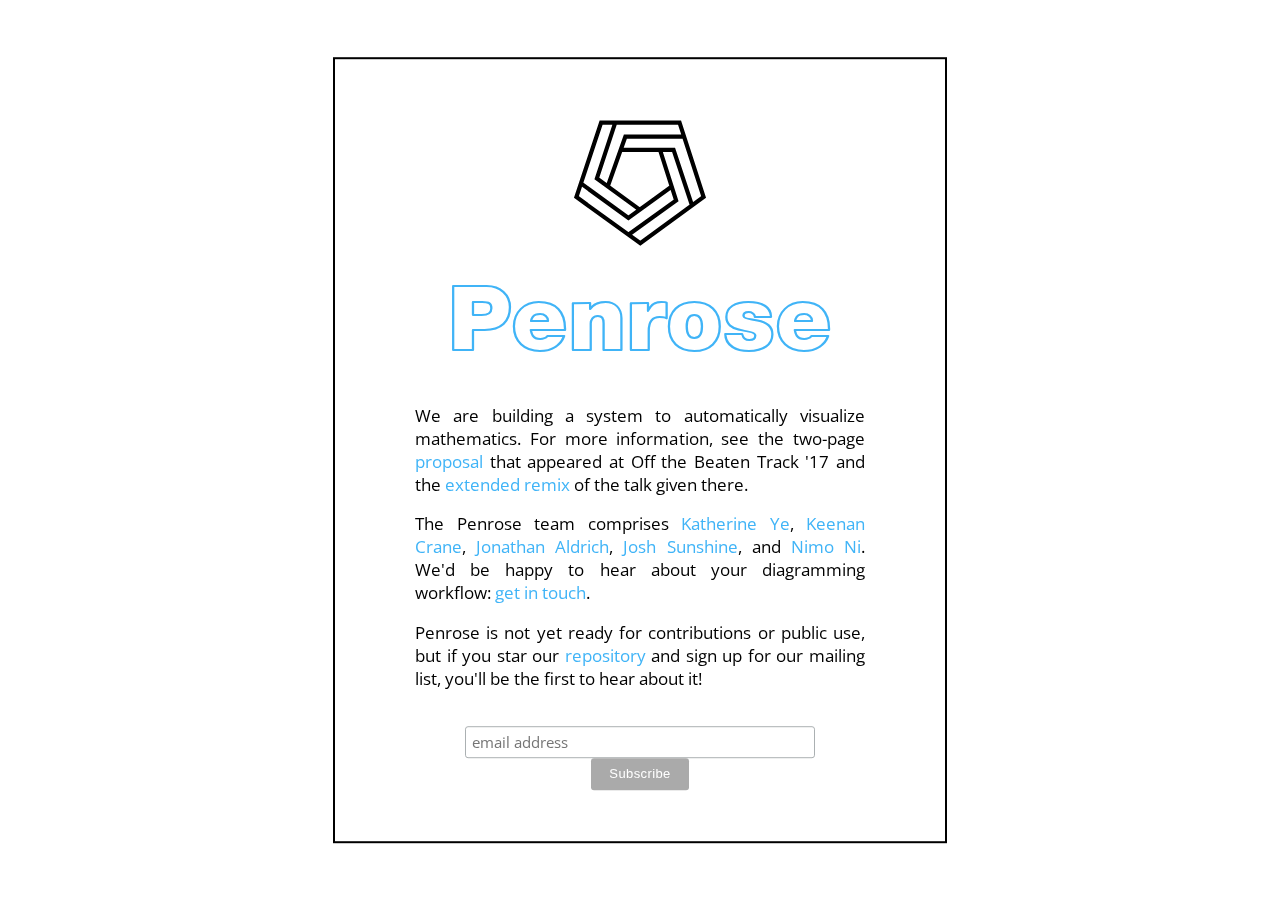
<file: index.html>
<head>
 <link rel="icon" href="favicon.ico?" type="image/x-icon">
<link rel="stylesheet" href="//fonts.googleapis.com/css?family=Open+Sans:300,400,600,700&amp;lang=en" />
 <title>Penrose</title> 
 <link href="resources/helv-neue-outline-webfont/stylesheet.css" rel="stylesheet" type="text/css">
 <!-- <link href="//cdn-images.mailchimp.com/embedcode/horizontal-slim-10_7.css" rel="stylesheet" type="text/css"> --> 
<!-- TODO start local server and use linked CSS -->
<link href="form.css" rel="stylesheet" type="text/css"> 
<style type="text/css">
  #mc_embed_signup{background:#fff; clear:left; font:14px Helvetica,Arial,sans-serif; width:100%;}
  /* Add your own MailChimp form style overrides in your site stylesheet or in this style block.
     We recommend moving this block and the preceding CSS link to the HEAD of your HTML file. */
</style>
</head>
 
 <body>
 
<div id="box">
<center>

<div id="header">
<div id="logo"><img src="resources/hollow-pentagon.svg" width=150 alt="logo" style="vertical-align:middle"></div> <br>
<div id="name">Penrose</div>
</div>
</center>
<br>

<p>We are building a system to automatically visualize mathematics. For more information, see the two-page <a href="https://www.cs.cmu.edu/~kqy/resources/diagrams_obt.pdf">proposal</a> that appeared at Off the Beaten Track '17 and the <a href="https://www.cs.cmu.edu/~kqy/resources/Penrose_PLunch_slides.pdf">extended remix</a> of the talk given there.</p>

<p>The Penrose team comprises <a href="https://www.cs.cmu.edu/~kqy/">Katherine Ye</a>, <a href="">Keenan Crane</a>, <a href="">Jonathan Aldrich</a>, <a href="">Josh Sunshine</a>, and <a href="https://www.linkedin.com/in/wode-ni/">Nimo Ni</a>. We'd be happy to hear about your diagramming workflow: <a href="mailto:kqy@cs.cmu.edu">get in touch</a>.</p>

<p>Penrose is not yet ready for contributions or public use, but if you star our <a href="https://github.com/penrose/penrose">repository</a> and sign up for our mailing list, you'll be the first to hear about it!</p>

<!-- Begin MailChimp Signup Form -->

<div id="footer">
<div id="mc_embed_signup">
<form action="//ink.us15.list-manage.com/subscribe/post?u=1ad08ade826f51dbb3d12f421&amp;id=9ea410da69" method="post" id="mc-embedded-subscribe-form" name="mc-embedded-subscribe-form" class="validate" target="_blank" novalidate>
    <div id="mc_embed_signup_scroll">
      <label for="mce-EMAIL"></label>
      <input type="email" value="" name="EMAIL" class="email" id="mce-EMAIL" placeholder="email address" required>
    <!-- real people should not fill this in and expect good things - do not remove this or risk form bot signups-->
    <div style="position: absolute; left: -5000px;" aria-hidden="true"><input type="text" name="b_1ad08ade826f51dbb3d12f421_9ea410da69" tabindex="-1" value=""></div>
    <div class="clear"><input type="submit" value="Subscribe" name="subscribe" id="mc-embedded-subscribe" class="button"></div>
    </div>
</form>
</div>
</div>
</div>

<!--End mc_embed_signup-->
</file>
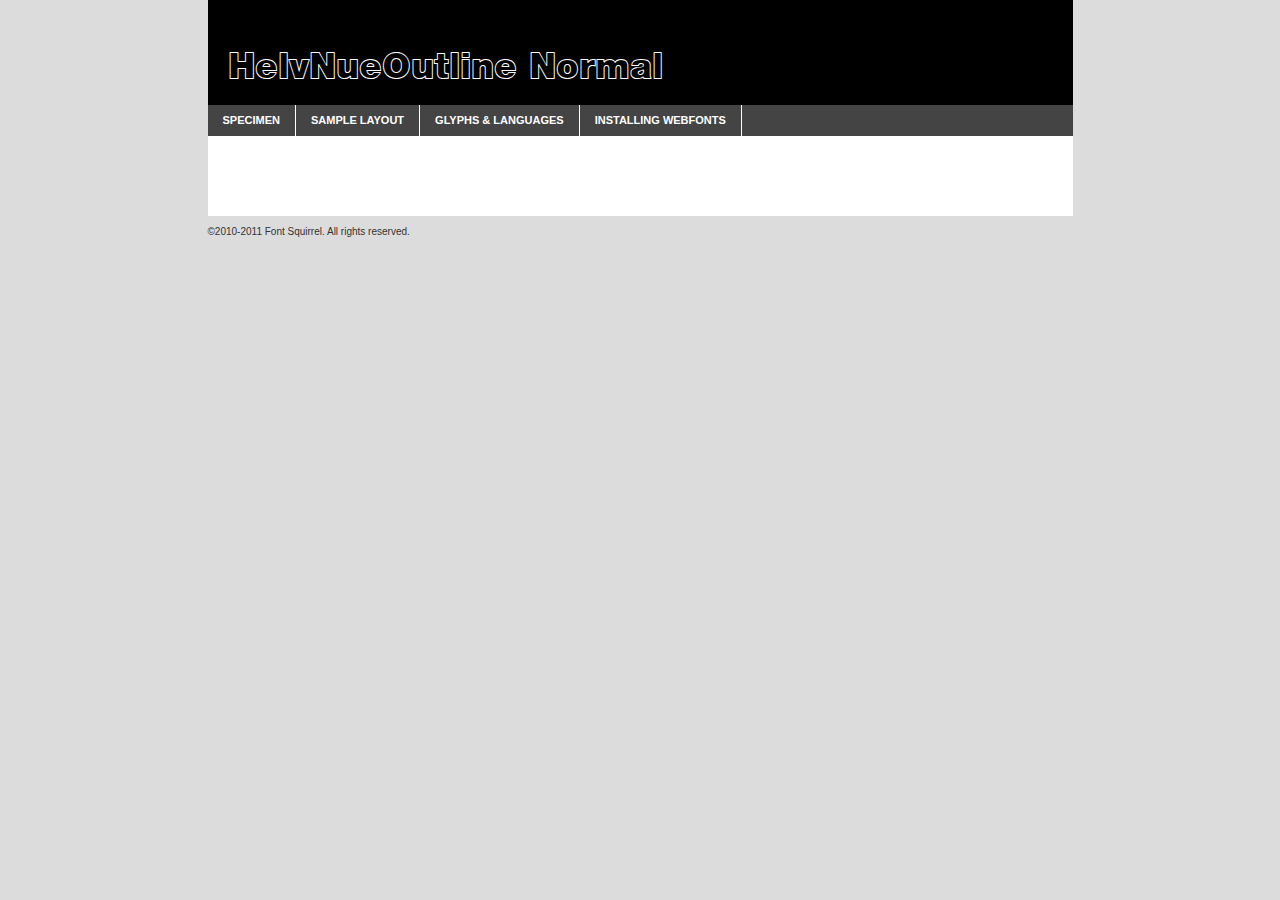
<file: resources/helv-neue-outline-webfont/helveticaneueout-demo.html>
<!DOCTYPE html PUBLIC "-//W3C//DTD XHTML 1.0 Transitional//EN"
	"http://www.w3.org/TR/xhtml1/DTD/xhtml1-transitional.dtd">

<html xmlns="http://www.w3.org/1999/xhtml" xml:lang="en" lang="en">
<head>
	<meta http-equiv="Content-Type" content="text/html; charset=utf-8" />
	<script src="http://ajax.googleapis.com/ajax/libs/jquery/1.7.2/jquery.min.js" type="text/javascript" charset="utf-8"></script>
	<script type="text/javascript">
	(function($){$.fn.easyTabs=function(option){var param=jQuery.extend({fadeSpeed:"fast",defaultContent:1,activeClass:'active'},option);$(this).each(function(){var thisId="#"+this.id;if(param.defaultContent==''){param.defaultContent=1;}
	if(typeof param.defaultContent=="number")
	{var defaultTab=$(thisId+" .tabs li:eq("+(param.defaultContent-1)+") a").attr('href').substr(1);}else{var defaultTab=param.defaultContent;}
	$(thisId+" .tabs li a").each(function(){var tabToHide=$(this).attr('href').substr(1);$("#"+tabToHide).addClass('easytabs-tab-content');});hideAll();changeContent(defaultTab);function hideAll(){$(thisId+" .easytabs-tab-content").hide();}
	function changeContent(tabId){hideAll();$(thisId+" .tabs li").removeClass(param.activeClass);$(thisId+" .tabs li a[href=#"+tabId+"]").closest('li').addClass(param.activeClass);if(param.fadeSpeed!="none")
	{$(thisId+" #"+tabId).fadeIn(param.fadeSpeed);}else{$(thisId+" #"+tabId).show();}}
	$(thisId+" .tabs li").click(function(){var tabId=$(this).find('a').attr('href').substr(1);changeContent(tabId);return false;});});}})(jQuery);
	</script>
	<link rel="stylesheet" href="specimen_files/specimen_stylesheet.css" type="text/css" charset="utf-8" />
	<link rel="stylesheet" href="stylesheet.css" type="text/css" charset="utf-8" />

	<style type="text/css">
					body{
				font-family: 'helvnueoutlinenormal';
							}
		</style>

	<title>HelvNueOutline Normal Specimen</title>
	
	
	<script type="text/javascript" charset="utf-8">
		$(document).ready(function() {
			$('#container').easyTabs({defaultContent:1});
		});
	</script>
</head>

<body>
<div id="container">
	<div id="header">
		HelvNueOutline Normal	</div>
	<ul class="tabs">
		<li><a href="#specimen">Specimen</a></li>
		<li><a href="#layout">Sample Layout</a></li>
				<li><a href="#glyphs">Glyphs &amp; Languages</a></li>
		<li><a href="#installing">Installing Webfonts</a></li>
		
	</ul>
	
	<div id="main_content">

		
			<div id="specimen">
		
				<div class="section">
					<div class="grid12 firstcol">
						<div class="huge">AaBb</div>
					</div>
				</div>
		
				<div class="section">
					<div class="glyph_range">A&#x200B;B&#x200b;C&#x200b;D&#x200b;E&#x200b;F&#x200b;G&#x200b;H&#x200b;I&#x200b;J&#x200b;K&#x200b;L&#x200b;M&#x200b;N&#x200b;O&#x200b;P&#x200b;Q&#x200b;R&#x200b;S&#x200b;T&#x200b;U&#x200b;V&#x200b;W&#x200b;X&#x200b;Y&#x200b;Z&#x200b;a&#x200b;b&#x200b;c&#x200b;d&#x200b;e&#x200b;f&#x200b;g&#x200b;h&#x200b;i&#x200b;j&#x200b;k&#x200b;l&#x200b;m&#x200b;n&#x200b;o&#x200b;p&#x200b;q&#x200b;r&#x200b;s&#x200b;t&#x200b;u&#x200b;v&#x200b;w&#x200b;x&#x200b;y&#x200b;z&#x200b;1&#x200b;2&#x200b;3&#x200b;4&#x200b;5&#x200b;6&#x200b;7&#x200b;8&#x200b;9&#x200b;0&#x200b;&amp;&#x200b;.&#x200b;,&#x200b;?&#x200b;!&#x200b;&#64;&#x200b;(&#x200b;)&#x200b;#&#x200b;$&#x200b;%&#x200b;*&#x200b;+&#x200b;-&#x200b;=&#x200b;:&#x200b;;</div>
				</div>
				<div class="section">
					<div class="grid12 firstcol">
						<table class="sample_table">
							<tr><td>10</td><td class="size10">abcdefghijklmnopqrstuvwxyzABCDEFGHIJKLMNOPQRSTUVWXYZ0123456789abcdefghijklmnopqrstuvwxyzABCDEFGHIJKLMNOPQRSTUVWXYZ0123456789abcdefghijklmnopqrstuvwxyzABCDEFGHIJKLMNOPQRSTUVWXYZ</td></tr>
							<tr><td>11</td><td class="size11">abcdefghijklmnopqrstuvwxyzABCDEFGHIJKLMNOPQRSTUVWXYZ0123456789abcdefghijklmnopqrstuvwxyzABCDEFGHIJKLMNOPQRSTUVWXYZ0123456789abcdefghijklmnopqrstuvwxyzABCDEFGHIJKLMNOPQRSTUVWXYZ</td></tr>
							<tr><td>12</td><td class="size12">abcdefghijklmnopqrstuvwxyzABCDEFGHIJKLMNOPQRSTUVWXYZ0123456789abcdefghijklmnopqrstuvwxyzABCDEFGHIJKLMNOPQRSTUVWXYZ0123456789abcdefghijklmnopqrstuvwxyzABCDEFGHIJKLMNOPQRSTUVWXYZ</td></tr>
							<tr><td>13</td><td class="size13">abcdefghijklmnopqrstuvwxyzABCDEFGHIJKLMNOPQRSTUVWXYZ0123456789abcdefghijklmnopqrstuvwxyzABCDEFGHIJKLMNOPQRSTUVWXYZ0123456789abcdefghijklmnopqrstuvwxyzABCDEFGHIJKLMNOPQRSTUVWXYZ</td></tr>
							<tr><td>14</td><td class="size14">abcdefghijklmnopqrstuvwxyzABCDEFGHIJKLMNOPQRSTUVWXYZ0123456789abcdefghijklmnopqrstuvwxyzABCDEFGHIJKLMNOPQRSTUVWXYZ0123456789abcdefghijklmnopqrstuvwxyzABCDEFGHIJKLMNOPQRSTUVWXYZ</td></tr>
							<tr><td>16</td><td class="size16">abcdefghijklmnopqrstuvwxyzABCDEFGHIJKLMNOPQRSTUVWXYZ0123456789abcdefghijklmnopqrstuvwxyzABCDEFGHIJKLMNOPQRSTUVWXYZ</td></tr>
							<tr><td>18</td><td class="size18">abcdefghijklmnopqrstuvwxyzABCDEFGHIJKLMNOPQRSTUVWXYZ0123456789abcdefghijklmnopqrstuvwxyzABCDEFGHIJKLMNOPQRSTUVWXYZ</td></tr>
							<tr><td>20</td><td class="size20">abcdefghijklmnopqrstuvwxyzABCDEFGHIJKLMNOPQRSTUVWXYZ0123456789abcdefghijklmnopqrstuvwxyzABCDEFGHIJKLMNOPQRSTUVWXYZ</td></tr>
							<tr><td>24</td><td class="size24">abcdefghijklmnopqrstuvwxyzABCDEFGHIJKLMNOPQRSTUVWXYZ0123456789abcdefghijklmnopqrstuvwxyzABCDEFGHIJKLMNOPQRSTUVWXYZ</td></tr>
							<tr><td>30</td><td class="size30">abcdefghijklmnopqrstuvwxyzABCDEFGHIJKLMNOPQRSTUVWXYZ0123456789abcdefghijklmnopqrstuvwxyzABCDEFGHIJKLMNOPQRSTUVWXYZ</td></tr>
							<tr><td>36</td><td class="size36">abcdefghijklmnopqrstuvwxyzABCDEFGHIJKLMNOPQRSTUVWXYZ0123456789abcdefghijklmnopqrstuvwxyzABCDEFGHIJKLMNOPQRSTUVWXYZ</td></tr>
							<tr><td>48</td><td class="size48">abcdefghijklmnopqrstuvwxyzABCDEFGHIJKLMNOPQRSTUVWXYZ0123456789abcdefghijklmnopqrstuvwxyzABCDEFGHIJKLMNOPQRSTUVWXYZ</td></tr>
							<tr><td>60</td><td class="size60">abcdefghijklmnopqrstuvwxyzABCDEFGHIJKLMNOPQRSTUVWXYZ0123456789abcdefghijklmnopqrstuvwxyzABCDEFGHIJKLMNOPQRSTUVWXYZ</td></tr>
							<tr><td>72</td><td class="size72">abcdefghijklmnopqrstuvwxyzABCDEFGHIJKLMNOPQRSTUVWXYZ0123456789abcdefghijklmnopqrstuvwxyzABCDEFGHIJKLMNOPQRSTUVWXYZ</td></tr>
							<tr><td>90</td><td class="size90">abcdefghijklmnopqrstuvwxyzABCDEFGHIJKLMNOPQRSTUVWXYZ0123456789abcdefghijklmnopqrstuvwxyzABCDEFGHIJKLMNOPQRSTUVWXYZ</td></tr>
						</table>
				
					</div>
			
				</div>
		
		
		
								<div class="section" id="bodycomparison">


										<div id="xheight">
				<div class="fontbody">&#x25FC;&#x25FC;&#x25FC;&#x25FC;&#x25FC;&#x25FC;&#x25FC;&#x25FC;&#x25FC;&#x25FC;&#x25FC;&#x25FC;&#x25FC;&#x25FC;&#x25FC;&#x25FC;&#x25FC;&#x25FC;&#x25FC;&#x25FC;&#x25FC;&#x25FC;&#x25FC;&#x25FC;&#x25FC;&#x25FC;&#x25FC;&#x25FC;&#x25FC;&#x25FC;&#x25FC;&#x25FC;&#x25FC;&#x25FC;&#x25FC;&#x25FC;&#x25FC;&#x25FC;&#x25FC;&#x25FC;&#x25FC;&#x25FC;&#x25FC;&#x25FC;&#x25FC;&#x25FC;&#x25FC;&#x25FC;&#x25FC;&#x25FC;&#x25FC;&#x25FC;&#x25FC;&#x25FC;&#x25FC;&#x25FC;&#x25FC;&#x25FC;&#x25FC;&#x25FC;&#x25FC;&#x25FC;&#x25FC;&#x25FC;&#x25FC;&#x25FC;&#x25FC;&#x25FC;&#x25FC;&#x25FC;&#x25FC;&#x25FC;&#x25FC;&#x25FC;&#x25FC;&#x25FC;&#x25FC;&#x25FC;&#x25FC;&#x25FC;&#x25FC;&#x25FC;&#x25FC;&#x25FC;&#x25FC;&#x25FC;&#x25FC;&#x25FC;&#x25FC;&#x25FC;&#x25FC;&#x25FC;&#x25FC;&#x25FC;&#x25FC;&#x25FC;&#x25FC;&#x25FC;&#x25FC;body</div><div class="arialbody">body</div><div class="verdanabody">body</div><div class="georgiabody">body</div></div>
										<div class="fontbody" style="z-index:1">
											body<span>HelvNueOutline Normal</span>
										</div>
										<div class="arialbody" style="z-index:1">
											body<span>Arial</span>
										</div>
										<div class="verdanabody" style="z-index:1">
											body<span>Verdana</span>
										</div>
										<div class="georgiabody" style="z-index:1">
											body<span>Georgia</span>
										</div>



								</div>
		
		
				<div class="section psample psample_row1" id="">
					
					<div class="grid2 firstcol">
						<p class="size10"><span>10.</span>Aenean lacinia bibendum nulla sed consectetur. Fusce dapibus, tellus ac cursus commodo, tortor mauris condimentum nibh, ut fermentum massa justo sit amet risus. Nullam id dolor id nibh ultricies vehicula ut id elit. Cum sociis natoque penatibus et magnis dis parturient montes, nascetur ridiculus mus. Nulla vitae elit libero, a pharetra augue.</p>
			
					</div>
					<div class="grid3">
						<p class="size11"><span>11.</span>Aenean lacinia bibendum nulla sed consectetur. Fusce dapibus, tellus ac cursus commodo, tortor mauris condimentum nibh, ut fermentum massa justo sit amet risus. Nullam id dolor id nibh ultricies vehicula ut id elit. Cum sociis natoque penatibus et magnis dis parturient montes, nascetur ridiculus mus. Nulla vitae elit libero, a pharetra augue.</p>
			
					</div>
					<div class="grid3">
						<p class="size12"><span>12.</span>Aenean lacinia bibendum nulla sed consectetur. Fusce dapibus, tellus ac cursus commodo, tortor mauris condimentum nibh, ut fermentum massa justo sit amet risus. Nullam id dolor id nibh ultricies vehicula ut id elit. Cum sociis natoque penatibus et magnis dis parturient montes, nascetur ridiculus mus. Nulla vitae elit libero, a pharetra augue.</p>
			
					</div>
					<div class="grid4">
						<p class="size13"><span>13.</span>Aenean lacinia bibendum nulla sed consectetur. Fusce dapibus, tellus ac cursus commodo, tortor mauris condimentum nibh, ut fermentum massa justo sit amet risus. Nullam id dolor id nibh ultricies vehicula ut id elit. Cum sociis natoque penatibus et magnis dis parturient montes, nascetur ridiculus mus. Nulla vitae elit libero, a pharetra augue.</p>
			
					</div>
					<div class="white_blend"></div>
					
				</div>
				<div class="section psample psample_row2" id="">
					<div class="grid3 firstcol">
						<p class="size14"><span>14.</span>Aenean lacinia bibendum nulla sed consectetur. Fusce dapibus, tellus ac cursus commodo, tortor mauris condimentum nibh, ut fermentum massa justo sit amet risus. Nullam id dolor id nibh ultricies vehicula ut id elit. Cum sociis natoque penatibus et magnis dis parturient montes, nascetur ridiculus mus. Nulla vitae elit libero, a pharetra augue.</p>
			
					</div>
					<div class="grid4">
						<p class="size16"><span>16.</span>Aenean lacinia bibendum nulla sed consectetur. Fusce dapibus, tellus ac cursus commodo, tortor mauris condimentum nibh, ut fermentum massa justo sit amet risus. Nullam id dolor id nibh ultricies vehicula ut id elit. Cum sociis natoque penatibus et magnis dis parturient montes, nascetur ridiculus mus. Nulla vitae elit libero, a pharetra augue.</p>
			
					</div>
					<div class="grid5">
						<p class="size18"><span>18.</span>Aenean lacinia bibendum nulla sed consectetur. Fusce dapibus, tellus ac cursus commodo, tortor mauris condimentum nibh, ut fermentum massa justo sit amet risus. Nullam id dolor id nibh ultricies vehicula ut id elit. Cum sociis natoque penatibus et magnis dis parturient montes, nascetur ridiculus mus. Nulla vitae elit libero, a pharetra augue.</p>
			
					</div>

					<div class="white_blend"></div>

				</div>
				
				<div class="section psample psample_row3" id="">
					<div class="grid5 firstcol">
						<p class="size20"><span>20.</span>Aenean lacinia bibendum nulla sed consectetur. Fusce dapibus, tellus ac cursus commodo, tortor mauris condimentum nibh, ut fermentum massa justo sit amet risus. Nullam id dolor id nibh ultricies vehicula ut id elit. Cum sociis natoque penatibus et magnis dis parturient montes, nascetur ridiculus mus. Nulla vitae elit libero, a pharetra augue.</p>
					</div>
					<div class="grid7">
						<p class="size24"><span>24.</span>Aenean lacinia bibendum nulla sed consectetur. Fusce dapibus, tellus ac cursus commodo, tortor mauris condimentum nibh, ut fermentum massa justo sit amet risus. Nullam id dolor id nibh ultricies vehicula ut id elit. Cum sociis natoque penatibus et magnis dis parturient montes, nascetur ridiculus mus. Nulla vitae elit libero, a pharetra augue.</p>
					</div>
					
					<div class="white_blend"></div>
					
				</div>
				
				<div class="section psample psample_row4" id="">
					<div class="grid12 firstcol">
						<p class="size30"><span>30.</span>Aenean lacinia bibendum nulla sed consectetur. Fusce dapibus, tellus ac cursus commodo, tortor mauris condimentum nibh, ut fermentum massa justo sit amet risus. Nullam id dolor id nibh ultricies vehicula ut id elit. Cum sociis natoque penatibus et magnis dis parturient montes, nascetur ridiculus mus. Nulla vitae elit libero, a pharetra augue.</p>
					</div>
					<div class="white_blend"></div>
					
				</div>
				
				
				
				<div class="section psample psample_row1 fullreverse">
					<div class="grid2 firstcol">
						<p class="size10"><span>10.</span>Aenean lacinia bibendum nulla sed consectetur. Fusce dapibus, tellus ac cursus commodo, tortor mauris condimentum nibh, ut fermentum massa justo sit amet risus. Nullam id dolor id nibh ultricies vehicula ut id elit. Cum sociis natoque penatibus et magnis dis parturient montes, nascetur ridiculus mus. Nulla vitae elit libero, a pharetra augue.</p>
			
					</div>
					<div class="grid3">
						<p class="size11"><span>11.</span>Aenean lacinia bibendum nulla sed consectetur. Fusce dapibus, tellus ac cursus commodo, tortor mauris condimentum nibh, ut fermentum massa justo sit amet risus. Nullam id dolor id nibh ultricies vehicula ut id elit. Cum sociis natoque penatibus et magnis dis parturient montes, nascetur ridiculus mus. Nulla vitae elit libero, a pharetra augue.</p>
			
					</div>
					<div class="grid3">
						<p class="size12"><span>12.</span>Aenean lacinia bibendum nulla sed consectetur. Fusce dapibus, tellus ac cursus commodo, tortor mauris condimentum nibh, ut fermentum massa justo sit amet risus. Nullam id dolor id nibh ultricies vehicula ut id elit. Cum sociis natoque penatibus et magnis dis parturient montes, nascetur ridiculus mus. Nulla vitae elit libero, a pharetra augue.</p>
			
					</div>
					<div class="grid4">
						<p class="size13"><span>13.</span>Aenean lacinia bibendum nulla sed consectetur. Fusce dapibus, tellus ac cursus commodo, tortor mauris condimentum nibh, ut fermentum massa justo sit amet risus. Nullam id dolor id nibh ultricies vehicula ut id elit. Cum sociis natoque penatibus et magnis dis parturient montes, nascetur ridiculus mus. Nulla vitae elit libero, a pharetra augue.</p>
			
					</div>
					<div class="black_blend"></div>
					
				</div>
				
				<div class="section psample psample_row2 fullreverse">
					<div class="grid3 firstcol">
						<p class="size14"><span>14.</span>Aenean lacinia bibendum nulla sed consectetur. Fusce dapibus, tellus ac cursus commodo, tortor mauris condimentum nibh, ut fermentum massa justo sit amet risus. Nullam id dolor id nibh ultricies vehicula ut id elit. Cum sociis natoque penatibus et magnis dis parturient montes, nascetur ridiculus mus. Nulla vitae elit libero, a pharetra augue.</p>
			
					</div>
					<div class="grid4">
						<p class="size16"><span>16.</span>Aenean lacinia bibendum nulla sed consectetur. Fusce dapibus, tellus ac cursus commodo, tortor mauris condimentum nibh, ut fermentum massa justo sit amet risus. Nullam id dolor id nibh ultricies vehicula ut id elit. Cum sociis natoque penatibus et magnis dis parturient montes, nascetur ridiculus mus. Nulla vitae elit libero, a pharetra augue.</p>
			
					</div>
					<div class="grid5">
						<p class="size18"><span>18.</span>Aenean lacinia bibendum nulla sed consectetur. Fusce dapibus, tellus ac cursus commodo, tortor mauris condimentum nibh, ut fermentum massa justo sit amet risus. Nullam id dolor id nibh ultricies vehicula ut id elit. Cum sociis natoque penatibus et magnis dis parturient montes, nascetur ridiculus mus. Nulla vitae elit libero, a pharetra augue.</p>
			
					</div>
					<div class="black_blend"></div>

				</div>
				
				<div class="section psample fullreverse psample_row3" id="">
					<div class="grid5 firstcol">
						<p class="size20"><span>20.</span>Aenean lacinia bibendum nulla sed consectetur. Fusce dapibus, tellus ac cursus commodo, tortor mauris condimentum nibh, ut fermentum massa justo sit amet risus. Nullam id dolor id nibh ultricies vehicula ut id elit. Cum sociis natoque penatibus et magnis dis parturient montes, nascetur ridiculus mus. Nulla vitae elit libero, a pharetra augue.</p>
					</div>
					<div class="grid7">
						<p class="size24"><span>24.</span>Aenean lacinia bibendum nulla sed consectetur. Fusce dapibus, tellus ac cursus commodo, tortor mauris condimentum nibh, ut fermentum massa justo sit amet risus. Nullam id dolor id nibh ultricies vehicula ut id elit. Cum sociis natoque penatibus et magnis dis parturient montes, nascetur ridiculus mus. Nulla vitae elit libero, a pharetra augue.</p>
					</div>
					
					<div class="black_blend"></div>
					
				</div>
				
				<div class="section psample fullreverse psample_row4" id="" style="border-bottom: 20px #000 solid;">
					<div class="grid12 firstcol">
						<p class="size30"><span>30.</span>Aenean lacinia bibendum nulla sed consectetur. Fusce dapibus, tellus ac cursus commodo, tortor mauris condimentum nibh, ut fermentum massa justo sit amet risus. Nullam id dolor id nibh ultricies vehicula ut id elit. Cum sociis natoque penatibus et magnis dis parturient montes, nascetur ridiculus mus. Nulla vitae elit libero, a pharetra augue.</p>
					</div>
					<div class="black_blend"></div>
					
				</div>
				
				
				
				
			</div>
			
			<div id="layout">
				
				<div class="section">
					
					<div class="grid12 firstcol">
						<h1>Lorem Ipsum Dolor</h1>
						<h2>Etiam porta sem malesuada magna mollis euismod</h2>
						
						<p class="byline">By <a href="#link">Aenean Lacinia</a></p>
					</div>
				</div>
				<div class="section">
					<div class="grid8 firstcol">
						<p class="large">Donec sed odio dui. Morbi leo risus, porta ac consectetur ac, vestibulum at eros. Fusce dapibus, tellus ac cursus commodo, tortor mauris condimentum nibh, ut fermentum massa justo sit amet risus. </p>

						
						<h3>Pellentesque ornare sem</h3>

						<p>Maecenas sed diam eget risus varius blandit sit amet non magna. Maecenas faucibus mollis interdum. Donec ullamcorper nulla non metus auctor fringilla. Nullam id dolor id nibh ultricies vehicula ut id elit. Nullam id dolor id nibh ultricies vehicula ut id elit. </p>

						<p>Aenean eu leo quam. Pellentesque ornare sem lacinia quam venenatis vestibulum. Lorem ipsum dolor sit amet, consectetur adipiscing elit. Cum sociis natoque penatibus et magnis dis parturient montes, nascetur ridiculus mus. </p>

						<p>Nulla vitae elit libero, a pharetra augue. Praesent commodo cursus magna, vel scelerisque nisl consectetur et. Aenean lacinia bibendum nulla sed consectetur. </p>

						<p>Nullam quis risus eget urna mollis ornare vel eu leo. Nullam quis risus eget urna mollis ornare vel eu leo. Maecenas sed diam eget risus varius blandit sit amet non magna. Donec ullamcorper nulla non metus auctor fringilla. </p>

						<h3>Cras mattis consectetur</h3>

						<p>Aenean eu leo quam. Pellentesque ornare sem lacinia quam venenatis vestibulum. Aenean lacinia bibendum nulla sed consectetur. Integer posuere erat a ante venenatis dapibus posuere velit aliquet. Cras mattis consectetur purus sit amet fermentum. </p>

						<p>Nullam id dolor id nibh ultricies vehicula ut id elit. Nullam quis risus eget urna mollis ornare vel eu leo. Cras mattis consectetur purus sit amet fermentum.</p>
					</div>
					
					<div class="grid4 sidebar">
						
						<div class="box reverse">
							<p class="last">Nullam quis risus eget urna mollis ornare vel eu leo. Donec ullamcorper nulla non metus auctor fringilla. Cras mattis consectetur purus sit amet fermentum. Sed posuere consectetur est at lobortis. Lorem ipsum dolor sit amet, consectetur adipiscing elit. </p>
						</div>
						
						<p class="caption">Maecenas sed diam eget risus varius.</p>

						<p>Vestibulum id ligula porta felis euismod semper. Integer posuere erat a ante venenatis dapibus posuere velit aliquet. Vestibulum id ligula porta felis euismod semper. Sed posuere consectetur est at lobortis. Maecenas sed diam eget risus varius blandit sit amet non magna. Fusce dapibus, tellus ac cursus commodo, tortor mauris condimentum nibh, ut fermentum massa justo sit amet risus. </p>

					

						<p>Duis mollis, est non commodo luctus, nisi erat porttitor ligula, eget lacinia odio sem nec elit. Aenean lacinia bibendum nulla sed consectetur. Vivamus sagittis lacus vel augue laoreet rutrum faucibus dolor auctor. Aenean lacinia bibendum nulla sed consectetur. Nullam quis risus eget urna mollis ornare vel eu leo. </p>

						<p>Praesent commodo cursus magna, vel scelerisque nisl consectetur et. Donec ullamcorper nulla non metus auctor fringilla. Maecenas faucibus mollis interdum. Fusce dapibus, tellus ac cursus commodo, tortor mauris condimentum nibh, ut fermentum massa justo sit amet risus. </p>

					</div>
				</div>
				
			</div>


			



		<div id="glyphs">
			<div class="section">
				<div class="grid12 firstcol">
			
				<h1>Language Support</h1>
				<p>The subset of HelvNueOutline Normal in this kit supports the following languages:<br />
			
					Albanian, Basque, Breton, Chamorro, Danish, Dutch, English, Finnish, French, Frisian, Galician, German, Italian, Malagasy, Norwegian, Portuguese, Spanish, Alsatian, Aragonese, Arapaho, Arrernte, Asturian, Aymara, Bislama, Cebuano, Corsican, Fijian, French_creole, Genoese, Gilbertese, Greenlandic, Haitian_creole, Hiligaynon, Hmong, Hopi, Ibanag, Iloko_ilokano, Indonesian, Interglossa_glosa, Interlingua, Irish_gaelic, Jerriais, Lojban, Lombard, Luxembourgeois, Manx, Mohawk, Norfolk_pitcairnese, Occitan, Oromo, Pangasinan, Papiamento, Piedmontese, Potawatomi, Rhaeto-romance, Romansh, Rotokas, Sami_lule, Samoan, Sardinian, Scots_gaelic, Seychelles_creole, Shona, Sicilian, Somali, Southern_ndebele, Swahili, Swati_swazi, Tagalog_filipino_pilipino, Tetum, Tok_pisin, Uyghur_latinized, Volapuk, Walloon, Warlpiri, Xhosa, Yapese, Zulu, Latinbasic, Ubasic, Demo				</p>
				<h1>Glyph Chart</h1>
				<p>The subset of HelvNueOutline Normal in this kit includes all the glyphs listed below. Unicode entities are included above each glyph to help you insert individual characters into your layout.</p>
				<div id="glyph_chart">
			
																				 <div><p>&amp;#13;</p>&#13;</div>
																				 <div><p>&amp;#32;</p>&#32;</div>
																				 <div><p>&amp;#33;</p>&#33;</div>
																				 <div><p>&amp;#34;</p>&#34;</div>
																				 <div><p>&amp;#35;</p>&#35;</div>
																				 <div><p>&amp;#36;</p>&#36;</div>
																				 <div><p>&amp;#37;</p>&#37;</div>
																				 <div><p>&amp;#38;</p>&#38;</div>
																				 <div><p>&amp;#39;</p>&#39;</div>
																				 <div><p>&amp;#40;</p>&#40;</div>
																				 <div><p>&amp;#41;</p>&#41;</div>
																				 <div><p>&amp;#42;</p>&#42;</div>
																				 <div><p>&amp;#43;</p>&#43;</div>
																				 <div><p>&amp;#44;</p>&#44;</div>
																				 <div><p>&amp;#45;</p>&#45;</div>
																				 <div><p>&amp;#46;</p>&#46;</div>
																				 <div><p>&amp;#47;</p>&#47;</div>
																				 <div><p>&amp;#48;</p>&#48;</div>
																				 <div><p>&amp;#49;</p>&#49;</div>
																				 <div><p>&amp;#50;</p>&#50;</div>
																				 <div><p>&amp;#51;</p>&#51;</div>
																				 <div><p>&amp;#52;</p>&#52;</div>
																				 <div><p>&amp;#53;</p>&#53;</div>
																				 <div><p>&amp;#54;</p>&#54;</div>
																				 <div><p>&amp;#55;</p>&#55;</div>
																				 <div><p>&amp;#56;</p>&#56;</div>
																				 <div><p>&amp;#57;</p>&#57;</div>
																				 <div><p>&amp;#58;</p>&#58;</div>
																				 <div><p>&amp;#59;</p>&#59;</div>
																				 <div><p>&amp;#60;</p>&#60;</div>
																				 <div><p>&amp;#61;</p>&#61;</div>
																				 <div><p>&amp;#62;</p>&#62;</div>
																				 <div><p>&amp;#63;</p>&#63;</div>
																				 <div><p>&amp;#64;</p>&#64;</div>
																				 <div><p>&amp;#65;</p>&#65;</div>
																				 <div><p>&amp;#66;</p>&#66;</div>
																				 <div><p>&amp;#67;</p>&#67;</div>
																				 <div><p>&amp;#68;</p>&#68;</div>
																				 <div><p>&amp;#69;</p>&#69;</div>
																				 <div><p>&amp;#70;</p>&#70;</div>
																				 <div><p>&amp;#71;</p>&#71;</div>
																				 <div><p>&amp;#72;</p>&#72;</div>
																				 <div><p>&amp;#73;</p>&#73;</div>
																				 <div><p>&amp;#74;</p>&#74;</div>
																				 <div><p>&amp;#75;</p>&#75;</div>
																				 <div><p>&amp;#76;</p>&#76;</div>
																				 <div><p>&amp;#77;</p>&#77;</div>
																				 <div><p>&amp;#78;</p>&#78;</div>
																				 <div><p>&amp;#79;</p>&#79;</div>
																				 <div><p>&amp;#80;</p>&#80;</div>
																				 <div><p>&amp;#81;</p>&#81;</div>
																				 <div><p>&amp;#82;</p>&#82;</div>
																				 <div><p>&amp;#83;</p>&#83;</div>
																				 <div><p>&amp;#84;</p>&#84;</div>
																				 <div><p>&amp;#85;</p>&#85;</div>
																				 <div><p>&amp;#86;</p>&#86;</div>
																				 <div><p>&amp;#87;</p>&#87;</div>
																				 <div><p>&amp;#88;</p>&#88;</div>
																				 <div><p>&amp;#89;</p>&#89;</div>
																				 <div><p>&amp;#90;</p>&#90;</div>
																				 <div><p>&amp;#91;</p>&#91;</div>
																				 <div><p>&amp;#92;</p>&#92;</div>
																				 <div><p>&amp;#93;</p>&#93;</div>
																				 <div><p>&amp;#94;</p>&#94;</div>
																				 <div><p>&amp;#95;</p>&#95;</div>
																				 <div><p>&amp;#96;</p>&#96;</div>
																				 <div><p>&amp;#97;</p>&#97;</div>
																				 <div><p>&amp;#98;</p>&#98;</div>
																				 <div><p>&amp;#99;</p>&#99;</div>
																				 <div><p>&amp;#100;</p>&#100;</div>
																				 <div><p>&amp;#101;</p>&#101;</div>
																				 <div><p>&amp;#102;</p>&#102;</div>
																				 <div><p>&amp;#103;</p>&#103;</div>
																				 <div><p>&amp;#104;</p>&#104;</div>
																				 <div><p>&amp;#105;</p>&#105;</div>
																				 <div><p>&amp;#106;</p>&#106;</div>
																				 <div><p>&amp;#107;</p>&#107;</div>
																				 <div><p>&amp;#108;</p>&#108;</div>
																				 <div><p>&amp;#109;</p>&#109;</div>
																				 <div><p>&amp;#110;</p>&#110;</div>
																				 <div><p>&amp;#111;</p>&#111;</div>
																				 <div><p>&amp;#112;</p>&#112;</div>
																				 <div><p>&amp;#113;</p>&#113;</div>
																				 <div><p>&amp;#114;</p>&#114;</div>
																				 <div><p>&amp;#115;</p>&#115;</div>
																				 <div><p>&amp;#116;</p>&#116;</div>
																				 <div><p>&amp;#117;</p>&#117;</div>
																				 <div><p>&amp;#118;</p>&#118;</div>
																				 <div><p>&amp;#119;</p>&#119;</div>
																				 <div><p>&amp;#120;</p>&#120;</div>
																				 <div><p>&amp;#121;</p>&#121;</div>
																				 <div><p>&amp;#122;</p>&#122;</div>
																				 <div><p>&amp;#123;</p>&#123;</div>
																				 <div><p>&amp;#124;</p>&#124;</div>
																				 <div><p>&amp;#125;</p>&#125;</div>
																				 <div><p>&amp;#126;</p>&#126;</div>
																				 <div><p>&amp;#127;</p>&#127;</div>
																				 <div><p>&amp;#160;</p>&#160;</div>
																				 <div><p>&amp;#161;</p>&#161;</div>
																				 <div><p>&amp;#162;</p>&#162;</div>
																				 <div><p>&amp;#163;</p>&#163;</div>
																				 <div><p>&amp;#164;</p>&#164;</div>
																				 <div><p>&amp;#165;</p>&#165;</div>
																				 <div><p>&amp;#166;</p>&#166;</div>
																				 <div><p>&amp;#167;</p>&#167;</div>
																				 <div><p>&amp;#168;</p>&#168;</div>
																				 <div><p>&amp;#169;</p>&#169;</div>
																				 <div><p>&amp;#170;</p>&#170;</div>
																				 <div><p>&amp;#171;</p>&#171;</div>
																				 <div><p>&amp;#172;</p>&#172;</div>
																				 <div><p>&amp;#173;</p>&#173;</div>
																				 <div><p>&amp;#174;</p>&#174;</div>
																				 <div><p>&amp;#175;</p>&#175;</div>
																				 <div><p>&amp;#176;</p>&#176;</div>
																				 <div><p>&amp;#177;</p>&#177;</div>
																				 <div><p>&amp;#178;</p>&#178;</div>
																				 <div><p>&amp;#179;</p>&#179;</div>
																				 <div><p>&amp;#180;</p>&#180;</div>
																				 <div><p>&amp;#181;</p>&#181;</div>
																				 <div><p>&amp;#182;</p>&#182;</div>
																				 <div><p>&amp;#183;</p>&#183;</div>
																				 <div><p>&amp;#184;</p>&#184;</div>
																				 <div><p>&amp;#185;</p>&#185;</div>
																				 <div><p>&amp;#186;</p>&#186;</div>
																				 <div><p>&amp;#187;</p>&#187;</div>
																				 <div><p>&amp;#191;</p>&#191;</div>
																				 <div><p>&amp;#192;</p>&#192;</div>
																				 <div><p>&amp;#193;</p>&#193;</div>
																				 <div><p>&amp;#194;</p>&#194;</div>
																				 <div><p>&amp;#195;</p>&#195;</div>
																				 <div><p>&amp;#196;</p>&#196;</div>
																				 <div><p>&amp;#197;</p>&#197;</div>
																				 <div><p>&amp;#198;</p>&#198;</div>
																				 <div><p>&amp;#199;</p>&#199;</div>
																				 <div><p>&amp;#200;</p>&#200;</div>
																				 <div><p>&amp;#201;</p>&#201;</div>
																				 <div><p>&amp;#202;</p>&#202;</div>
																				 <div><p>&amp;#203;</p>&#203;</div>
																				 <div><p>&amp;#204;</p>&#204;</div>
																				 <div><p>&amp;#205;</p>&#205;</div>
																				 <div><p>&amp;#206;</p>&#206;</div>
																				 <div><p>&amp;#207;</p>&#207;</div>
																				 <div><p>&amp;#209;</p>&#209;</div>
																				 <div><p>&amp;#210;</p>&#210;</div>
																				 <div><p>&amp;#211;</p>&#211;</div>
																				 <div><p>&amp;#212;</p>&#212;</div>
																				 <div><p>&amp;#213;</p>&#213;</div>
																				 <div><p>&amp;#214;</p>&#214;</div>
																				 <div><p>&amp;#215;</p>&#215;</div>
																				 <div><p>&amp;#216;</p>&#216;</div>
																				 <div><p>&amp;#217;</p>&#217;</div>
																				 <div><p>&amp;#218;</p>&#218;</div>
																				 <div><p>&amp;#219;</p>&#219;</div>
																				 <div><p>&amp;#220;</p>&#220;</div>
																				 <div><p>&amp;#221;</p>&#221;</div>
																				 <div><p>&amp;#223;</p>&#223;</div>
																				 <div><p>&amp;#224;</p>&#224;</div>
																				 <div><p>&amp;#225;</p>&#225;</div>
																				 <div><p>&amp;#226;</p>&#226;</div>
																				 <div><p>&amp;#227;</p>&#227;</div>
																				 <div><p>&amp;#228;</p>&#228;</div>
																				 <div><p>&amp;#229;</p>&#229;</div>
																				 <div><p>&amp;#230;</p>&#230;</div>
																				 <div><p>&amp;#231;</p>&#231;</div>
																				 <div><p>&amp;#232;</p>&#232;</div>
																				 <div><p>&amp;#233;</p>&#233;</div>
																				 <div><p>&amp;#234;</p>&#234;</div>
																				 <div><p>&amp;#235;</p>&#235;</div>
																				 <div><p>&amp;#236;</p>&#236;</div>
																				 <div><p>&amp;#237;</p>&#237;</div>
																				 <div><p>&amp;#238;</p>&#238;</div>
																				 <div><p>&amp;#239;</p>&#239;</div>
																				 <div><p>&amp;#241;</p>&#241;</div>
																				 <div><p>&amp;#242;</p>&#242;</div>
																				 <div><p>&amp;#243;</p>&#243;</div>
																				 <div><p>&amp;#244;</p>&#244;</div>
																				 <div><p>&amp;#245;</p>&#245;</div>
																				 <div><p>&amp;#246;</p>&#246;</div>
																				 <div><p>&amp;#247;</p>&#247;</div>
																				 <div><p>&amp;#248;</p>&#248;</div>
																				 <div><p>&amp;#249;</p>&#249;</div>
																				 <div><p>&amp;#250;</p>&#250;</div>
																				 <div><p>&amp;#251;</p>&#251;</div>
																				 <div><p>&amp;#252;</p>&#252;</div>
																				 <div><p>&amp;#253;</p>&#253;</div>
																				 <div><p>&amp;#255;</p>&#255;</div>
																				 <div><p>&amp;#338;</p>&#338;</div>
																				 <div><p>&amp;#339;</p>&#339;</div>
																				 <div><p>&amp;#376;</p>&#376;</div>
																				 <div><p>&amp;#710;</p>&#710;</div>
																				 <div><p>&amp;#732;</p>&#732;</div>
																				 <div><p>&amp;#8192;</p>&#8192;</div>
																				 <div><p>&amp;#8193;</p>&#8193;</div>
																				 <div><p>&amp;#8194;</p>&#8194;</div>
																				 <div><p>&amp;#8195;</p>&#8195;</div>
																				 <div><p>&amp;#8196;</p>&#8196;</div>
																				 <div><p>&amp;#8197;</p>&#8197;</div>
																				 <div><p>&amp;#8198;</p>&#8198;</div>
																				 <div><p>&amp;#8199;</p>&#8199;</div>
																				 <div><p>&amp;#8200;</p>&#8200;</div>
																				 <div><p>&amp;#8201;</p>&#8201;</div>
																				 <div><p>&amp;#8202;</p>&#8202;</div>
																				 <div><p>&amp;#8208;</p>&#8208;</div>
																				 <div><p>&amp;#8209;</p>&#8209;</div>
																				 <div><p>&amp;#8210;</p>&#8210;</div>
																				 <div><p>&amp;#8211;</p>&#8211;</div>
																				 <div><p>&amp;#8212;</p>&#8212;</div>
																				 <div><p>&amp;#8216;</p>&#8216;</div>
																				 <div><p>&amp;#8217;</p>&#8217;</div>
																				 <div><p>&amp;#8220;</p>&#8220;</div>
																				 <div><p>&amp;#8221;</p>&#8221;</div>
																				 <div><p>&amp;#8226;</p>&#8226;</div>
																				 <div><p>&amp;#8239;</p>&#8239;</div>
																				 <div><p>&amp;#8287;</p>&#8287;</div>
																				 <div><p>&amp;#8482;</p>&#8482;</div>
																				 <div><p>&amp;#9724;</p>&#9724;</div>
																																						</div>	
				</div>
		
		
			</div>
		</div>
		
		
		<div id="specs">
			
		</div>
	
		<div id="installing">
			<div class="section">
				<div class="grid7 firstcol">
					<h1>Installing Webfonts</h1>
					
					<p>Webfonts are supported by all major browser platforms but not all in the same way. There are currently four different font formats that must be included in order to target all browsers. This includes TTF, WOFF, EOT and SVG.</p>
					
					<h2>1. Upload your webfonts</h2>
					<p>You must upload your webfont kit to your website. They should be in or near the same directory as your CSS files.</p>
					
					<h2>2. Include the webfont stylesheet</h2>
					<p>A special CSS @font-face declaration helps the various browsers select the appropriate font it needs without causing you a bunch of headaches. Learn more about this syntax by reading the <a href="https://www.fontspring.com/blog/further-hardening-of-the-bulletproof-syntax">Fontspring blog post</a> about it. The code for it is as follows:</p>


<code>
@font-face{ 
	font-family: 'MyWebFont';
	src: url('WebFont.eot');
	src: url('WebFont.eot?#iefix') format('embedded-opentype'),
	     url('WebFont.woff') format('woff'),
	     url('WebFont.ttf') format('truetype'),
	     url('WebFont.svg#webfont') format('svg');
}
</code>

	<p>We've already gone ahead and generated the code for you. All you have to do is link to the stylesheet in your HTML, like this:</p>
	<code>&lt;link rel=&quot;stylesheet&quot; href=&quot;stylesheet.css&quot; type=&quot;text/css&quot; charset=&quot;utf-8&quot; /&gt;</code>

					<h2>3. Modify your own stylesheet</h2>
					<p>To take advantage of your new fonts, you must tell your stylesheet to use them. Look at the original @font-face declaration above and find the property called "font-family." The name linked there will be what you use to reference the font. Prepend that webfont name to the font stack in the "font-family" property, inside the selector you want to change. For example:</p>
<code>p { font-family: 'WebFont', Arial, sans-serif; }</code>

<h2>4. Test</h2>
<p>Getting webfonts to work cross-browser <em>can</em> be tricky. Use the information in the sidebar to help you if you find that fonts aren't loading in a particular browser.</p>
				</div>
				
				<div class="grid5 sidebar">
					<div class="box">
						<h2>Troubleshooting<br />Font-Face Problems</h2>
						<p>Having trouble getting your webfonts to load in your new website? Here are some tips to sort out what might be the problem.</p>

						<h3>Fonts not showing in any browser</h3>

						<p>This sounds like you need to work on the plumbing. You either did not upload the fonts to the correct directory, or you did not link the fonts properly in the CSS. If you've confirmed that all this is correct and you still have a problem, take a look at your .htaccess file and see if requests are getting intercepted.</p>

						<h3>Fonts not loading in iPhone or iPad</h3>

						<p>The most common problem here is that you are serving the fonts from an IIS server. IIS refuses to serve files that have unknown MIME types. If that is the case, you must set the MIME type for SVG to "image/svg+xml" in the server settings. Follow these instructions from Microsoft if you need help.</p>

						<h3>Fonts not loading in Firefox</h3>

						<p>The primary reason for this failure? You are still using a version Firefox older than 3.5. So upgrade already! If that isn't it, then you are very likely serving fonts from a different domain. Firefox requires that all font assets be served from the same domain. Lastly it is possible that you need to add WOFF to your list of MIME types (if you are serving via IIS.)</p>

						<h3>Fonts not loading in IE</h3>

						<p>Are you looking at Internet Explorer on an actual Windows machine or are you cheating by using a service like Adobe BrowserLab? Many of these screenshot services do not render @font-face for IE. Best to test it on a real machine.</p>

						<h3>Fonts not loading in IE9</h3>

						<p>IE9, like Firefox, requires that fonts be served from the same domain as the website. Make sure that is the case.</p>
					</div>
				</div>
			</div>
			
		</div>
	
	</div>
	<div id="footer">
		<p>&copy;2010-2011 Font Squirrel. All rights reserved.</p>
	</div>
</div>
</body>
</html>
</file>
<file: resources/helv-neue-outline-webfont/stylesheet.css>
/* Generated by Font Squirrel (https://www.fontsquirrel.com) on March 26, 2017 */



@font-face {
    font-family: 'helvnueoutlinenormal';
    src: url('helveticaneueout-webfont.woff2') format('woff2'),
         url('helveticaneueout-webfont.woff') format('woff');
    font-weight: lighter;
    font-style: normal !important;

}

#logo {
    vertical-align: middle !important;
    -webkit-animation-name: spin;
    -webkit-animation-duration: 4000ms;
    -webkit-animation-iteration-count: infinite;
    -webkit-animation-timing-function: linear;
    -moz-animation-name: spin;
    -moz-animation-duration: 4000ms;
    -moz-animation-iteration-count: infinite;
    -moz-animation-timing-function: linear;
    -ms-animation-name: spin;
    -ms-animation-duration: 4000ms;
    -ms-animation-iteration-count: infinite;
    -ms-animation-timing-function: linear;
    
    animation-name: spin;
    animation-duration: 4000ms;
    animation-iteration-count: infinite;
    animation-timing-function: linear;
}
@-ms-keyframes spin {
    from { -ms-transform: rotate(0deg); }
    to { -ms-transform: rotate(360deg); }
}
@-moz-keyframes spin {
    from { -moz-transform: rotate(0deg); }
    to { -moz-transform: rotate(360deg); }
}
@-webkit-keyframes spin {
    from { -webkit-transform: rotate(0deg); }
    to { -webkit-transform: rotate(360deg); }
}
@keyframes spin {
    from {
        transform:rotate(0deg);
    }
    to {
        transform:rotate(360deg);
    }
}
	

#name { font-family: "helvnueoutlinenormal";
     font-size: 90px;
     display: inline-block;
     vertical-align: middle;
     color: 40b4f7;
   }

#rose { font-family: "helvnueoutlinenormal";
     font-size: 90px;
     display: inline-block;
     padding-left: 0.5cm;
     vertical-align: middle;
     color: c631b5;
   }
   
#box { width: 450px;
	border: solid black 2px;
	text-align: justify;
	padding-left: 80px;
	padding-right: 80px;

	/* center the box on the page */
	top: 50%;
  	left: 50%;
  	transform: translate3d(-50%,-50%, 0);
  	position: absolute;
	}
   
#header { padding-top: 1.3cm;
	}
	
#footer { padding-bottom: 0.7cm; 
	}

a:link   {
  text-decoration:  none;
  color:            40b4f7;
  /* rose: ba93b8 */
  } 

a:visited   {
  text-decoration:  none;
  color:            40b4f7;
  /* rose: ba93b8 */
  } 

a:hover   {

  color:            c631b5;
  /* rose: ba93b8, bright blue 3fd8ff*/
  } 
	
p { font-family: "Open Sans";
    font-size: 16.5px;
}
</file>
<file: form.css>
/* MailChimp Form Embed Code - Horizontal Super Slim - 12/16/2015 v10.7
Adapted from: http://blog.heyimcat.com/universal-signup-form/ */

#mc_embed_signup form {text-align:center; padding:10px 0 10px 0;}
.mc-field-group { display: inline-block; } /* positions input field horizontally */
#mc_embed_signup input.email {font-family:"Open Sans","Helvetica Neue",Arial,Helvetica,Verdana,sans-serif; font-size: 15px; border: 1px solid #ABB0B2;  -webkit-border-radius: 3px; -moz-border-radius: 3px; border-radius: 3px; color: #343434; background-color: #fff; box-sizing:border-box; height:32px; padding: 0px 0.4em; display: inline-block; margin: 0; width:350px; vertical-align:top;}
#mc_embed_signup label {display:block; font-size:16px; padding-bottom:10px; font-weight:bold;}
#mc_embed_signup .clear {display: inline-block;} /* positions button horizontally in line with input */
#mc_embed_signup .button {font-size: 13px; border: none; -webkit-border-radius: 3px; -moz-border-radius: 3px; border-radius: 3px; letter-spacing: .03em; color: #fff; background-color: #aaa; box-sizing:border-box; height:32px; line-height:32px; padding:0 18px; display: inline-block; margin: 0; transition: all 0.23s ease-in-out 0s;}
#mc_embed_signup .button:hover {background-color:#777; cursor:pointer;}
#mc_embed_signup div#mce-responses {float:left; top:-1.4em; padding:0em .5em 0em .5em; overflow:hidden; width:90%;margin: 0 5%; clear: both;}
#mc_embed_signup div.response {margin:1em 0; padding:1em .5em .5em 0; font-weight:bold; float:left; top:-1.5em; z-index:1; width:80%;}
#mc_embed_signup #mce-error-response {display:none;}
#mc_embed_signup #mce-success-response {color:#529214; display:none;}
#mc_embed_signup label.error {display:block; float:none; width:auto; margin-left:1.05em; text-align:left; padding:.5em 0;}
@media (max-width: 768px) {
    #mc_embed_signup input.email {width:100%; margin-bottom:5px;}
    #mc_embed_signup .clear {display: block; width: 100% }
    #mc_embed_signup .button {width: 100%; margin:0; }
}
</file>
<file: resources/helv-neue-outline-webfont/specimen_files/specimen_stylesheet.css>
@import url('grid_12-825-55-15.css');

/*  
	CSS Reset by Eric Meyer - Released under Public Domain
    http://meyerweb.com/eric/tools/css/reset/
*/
html, body, div, span, applet, object, iframe,
h1, h2, h3, h4, h5, h6, p, blockquote, pre,
a, abbr, acronym, address, big, cite, code,
del, dfn, em, font, img, ins, kbd, q, s, samp,
small, strike, strong, sub, sup, tt, var,
b, u, i, center, dl, dt, dd, ol, ul, li,
fieldset, form, label, legend, table, 
caption, tbody, tfoot, thead, tr, th, td 
                  {margin: 0;padding: 0;border: 0;outline: 0;
                  font-size: 100%;vertical-align: baseline;
                  background: transparent;}
body              {line-height: 1;}
ol, ul            {list-style: none;}
blockquote, q     {quotes: none;}
blockquote:before, blockquote:after,
q:before, q:after {content: '';	content: none;}
:focus            {outline: 0;}
ins               {text-decoration: none;}
del               {text-decoration: line-through;}
table             {border-collapse: collapse;border-spacing: 0;}




body {
	color: #000;
	background-color: #dcdcdc;
}

a {
	text-decoration: none;
	color: #1883ba;
}

h1{
	font-size: 32px;
	font-weight: normal;
	font-style: normal;
	margin-bottom: 18px;
}

h2{
	font-size: 18px;
}

#container {
	width: 865px;
	margin: 0px auto;
}


#header {
	padding: 20px;
	font-size: 36px;
	background-color: #000;
	color: #fff;
}

#header span {
	color: #666;
}
#main_content {
	background-color: #fff;
	padding: 60px 20px 20px;
}


#footer p {
	margin: 0;
	padding-top: 10px;
	padding-bottom: 50px;
	color: #333;
	font: 10px Arial, sans-serif;
}

.tabs {
	width: 100%;
	height: 31px;
	background-color: #444;
}
.tabs li {
	float:  left;
	margin: 0;
	overflow: hidden;
	background-color: #444;
}
.tabs li a {
	display: block;
	color: #fff;
	text-decoration: none;
	font: bold 11px/11px 'Arial';
	text-transform: uppercase;
	padding: 10px 15px;
	border-right: 1px solid #fff;
}

.tabs li a:hover {
		background-color: #00b3ff;

}

.tabs li.active a {
	color:  #000;
	background-color: #fff;
}



div.huge {
	
	font-size: 300px;
	line-height: 1em;
	padding: 0;
	letter-spacing: -.02em;
	overflow: hidden;
}
div.glyph_range {
	font-size: 72px;
	line-height: 1.1em;
}

.size10{ font-size: 10px; }
.size11{ font-size: 11px; }
.size12{ font-size: 12px; }
.size13{ font-size: 13px; }
.size14{ font-size: 14px; }
.size16{ font-size: 16px; }
.size18{ font-size: 18px; }
.size20{ font-size: 20px; }
.size24{ font-size: 24px; }
.size30{ font-size: 30px; }
.size36{ font-size: 36px; }
.size48{ font-size: 48px; }
.size60{ font-size: 60px; }
.size72{ font-size: 72px; }
.size90{ font-size: 90px; }


.psample_row1 {	height: 120px;}
.psample_row1 {	height: 120px;}
.psample_row2 {	height: 160px;}
.psample_row3 {	height: 160px;}
.psample_row4 {	height: 160px;}

.psample {
	overflow: hidden;
	position: relative;
}
.psample p {
	line-height: 1.3em;
	display: block;
	overflow: hidden;
	margin: 0;
}

.psample span {
	margin-right: .5em;
}

.white_blend {
	width: 100%;
	height: 61px;
	background-image: url([data-uri]);
	position: absolute;
	bottom: 0;
}
.black_blend {
	width: 100%;
	height: 61px;
	background-image: url([data-uri]);
	position: absolute;
	bottom: 0;
}
.fullreverse {
	background:  #000 !important;
	color:  #fff !important;
	margin-left: -20px;
	padding-left: 20px;
	margin-right: -20px;
	padding-right: 20px;
	padding: 20px;
	margin-bottom:0;
}


.sample_table td {
	padding-top: 3px;
	padding-bottom:5px;
	padding-left: 5px;
	vertical-align: middle;
	line-height: 1.2em;
}

.sample_table td:first-child {
	background-color: #eee;
	text-align: right;
	padding-right: 5px;
	padding-left: 0;
	padding: 5px;
	font: 11px/12px "Courier New", Courier, mono;
}

code {
	white-space: pre;
	background-color: #eee;
	display: block;
	padding: 10px;
	margin-bottom: 18px;
	overflow: auto;
}


.bottom,.last 	{margin-bottom:0 !important; padding-bottom:0 !important;}

.box  { 
  padding: 18px; 
  margin-bottom: 18px; 
  background: #eee; 
}

.reverse,.reversed { background:  #000 !important;color:  #fff !important; border: none !important;}

#bodycomparison {
	position: relative;
	overflow: hidden;
	font-size: 72px;
	height: 90px;
	white-space: nowrap;
}

#bodycomparison div{
	font-size: 72px;
	line-height: 90px;
	display: inline;
	margin: 0 15px 0 0;
	padding: 0;
}

#bodycomparison div span{
	font: 10px Arial;
	position: absolute;
	left: 0;
}
#xheight {
	float: none;
	position: absolute;
	color: #d9f3ff;
	font-size: 72px;
	line-height: 90px;
}

.fontbody {
 position: relative;
}
.arialbody{
	font-family: Arial;
	position: relative;
}
.verdanabody{
	font-family: Verdana;
	position: relative;
}
.georgiabody{
	font-family: Georgia;
	position: relative;
}

/* @group Layout page
 */

#layout h1 {
	font-size: 36px;
	line-height: 42px;
	font-weight: normal;
	font-style: normal;
}

#layout h2 {
	font-size: 24px;
	line-height: 23px;
	font-weight: normal;
	font-style: normal;
}

#layout h3 {
	font-size: 22px;
	line-height: 1.4em;
	margin-top: 1em;
	font-weight: normal;
	font-style: normal;
}


#layout p.byline {
	font-size: 12px;
	margin-top: 18px;
	line-height: 12px;
	margin-bottom: 0;
}
#layout p {
	font-size: 14px;
	line-height: 21px;
	margin-bottom: .5em;
}

#layout p.large{
	font-size: 18px;
	line-height: 26px;
}

#layout .sidebar p{
	font-size: 12px;
	line-height: 1.4em;
}

#layout p.caption {
	font-size: 10px;
	margin-top: -16px;
	margin-bottom: 18px;
}

/* @end */

/* @group Glyphs */

#glyph_chart div{
	background-color: #d9f3ff;
	color: black;
	float: left;
	font-size: 36px;
	height: 1.2em;
	line-height: 1.2em;
	margin-bottom: 1px;
	margin-right: 1px;
	text-align: center;
	width: 1.2em;
	position: relative;
	padding: .6em .2em .2em;
}

#glyph_chart div p {
	position: absolute;
	left: 0;
	top: 0;
	display: block;
	text-align: center;
	font: bold 9px Arial, sans-serif;
	background-color: #3a768f;
	width: 100%;
	color: #fff;
	padding: 2px 0;
}


#glyphs h1 {
	font-family: Arial, sans-serif;
}
/* @end */

/* @group Installing */

#installing {
	font: 13px Arial, sans-serif;
}

#installing p,
#glyphs p{
	line-height: 1.2em;
	margin-bottom: 18px;
	font: 13px Arial, sans-serif;
}



#installing h3{
	font-size: 15px;
	margin-top: 18px;
}

/* @end */

#rendering h1 {
	font-family: Arial, sans-serif;
}
.render_table td {
	font: 11px "Courier New", Courier, mono;
	vertical-align: middle;
}
</file>
